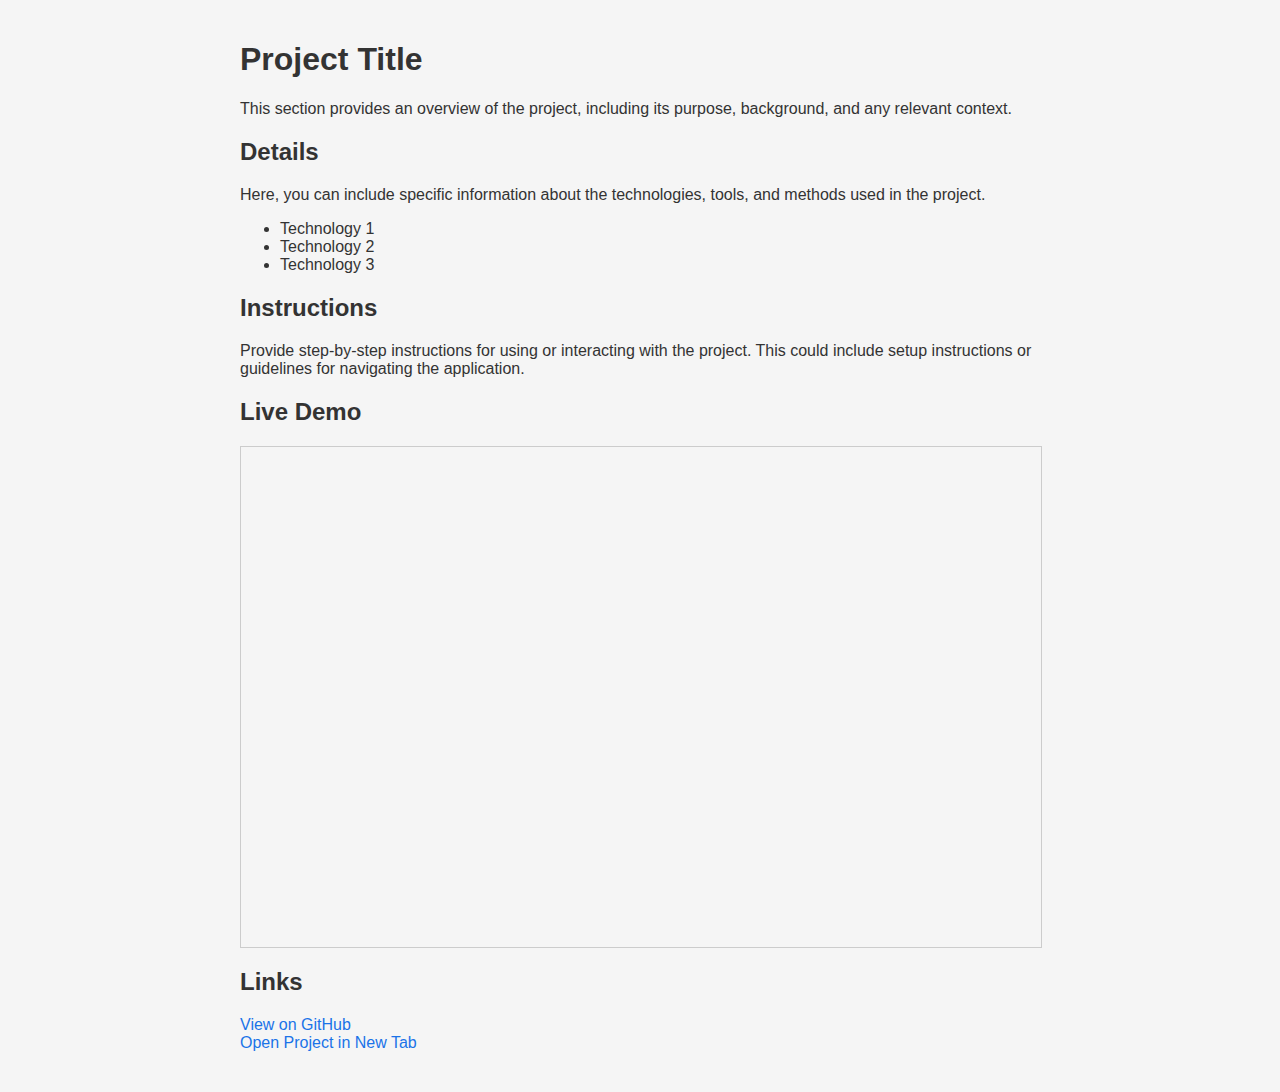
<file: iframeTemplate.html>
<!DOCTYPE html>
<html lang="en">
  <head>
    <meta charset="UTF-8" />
    <meta name="viewport" content="width=device-width, initial-scale=1.0" />
    <title>Project Title - My Portfolio</title>
    <style>
      /* Basic styling for layout */
      body {
        font-family: Arial, sans-serif;
        color: #333;
        background-color: #f5f5f5;
        margin: 0;
        padding: 20px;
        max-width: 800px;
        margin: auto;
      }
      h1,
      h2 {
        color: #333;
      }
      section {
        margin-bottom: 20px;
      }
      .iframe-container {
        width: 100%;
        height: 500px;
        border: 1px solid #ccc;
        overflow: hidden;
        padding: 0;
        margin-bottom: 20px;
      }
      iframe {
        width: 100%;
        height: 100%;
        border: none;
      }
      .links ul {
        list-style-type: none;
        padding: 0;
      }
      .links a {
        color: #1a73e8;
        text-decoration: none;
      }
      .links a:hover {
        text-decoration: underline;
      }
    </style>
  </head>
  <body>
    <!-- Project Title / About Section -->
    <section id="about">
      <h1>Project Title</h1>
      <p>
        This section provides an overview of the project, including its purpose,
        background, and any relevant context.
      </p>
    </section>

    <!-- Details Section -->
    <section id="details">
      <h2>Details</h2>
      <p>
        Here, you can include specific information about the technologies,
        tools, and methods used in the project.
      </p>
      <ul>
        <li>Technology 1</li>
        <li>Technology 2</li>
        <li>Technology 3</li>
      </ul>
    </section>

    <!-- Instructions Section -->
    <section id="instructions">
      <h2>Instructions</h2>
      <p>
        Provide step-by-step instructions for using or interacting with the
        project. This could include setup instructions or guidelines for
        navigating the application.
      </p>
    </section>

    <!-- Iframe Section for Embedding the Project -->
    <section id="project-demo">
      <h2>Live Demo</h2>
      <div class="iframe-container">
        <iframe
          src="https://node2.xyz/projects/draw3d/index.html"
          title="Project Demo"
        ></iframe>
      </div>
    </section>

    <!-- Links Section -->
    <section class="links">
      <h2>Links</h2>
      <ul>
        <li>
          <a href="https://github.com/username/project-repo" target="_blank"
            >View on GitHub</a
          >
        </li>
        <li>
          <a href="project1.html" target="_blank">Open Project in New Tab</a>
        </li>
      </ul>
    </section>
  </body>
</html>
</file>
